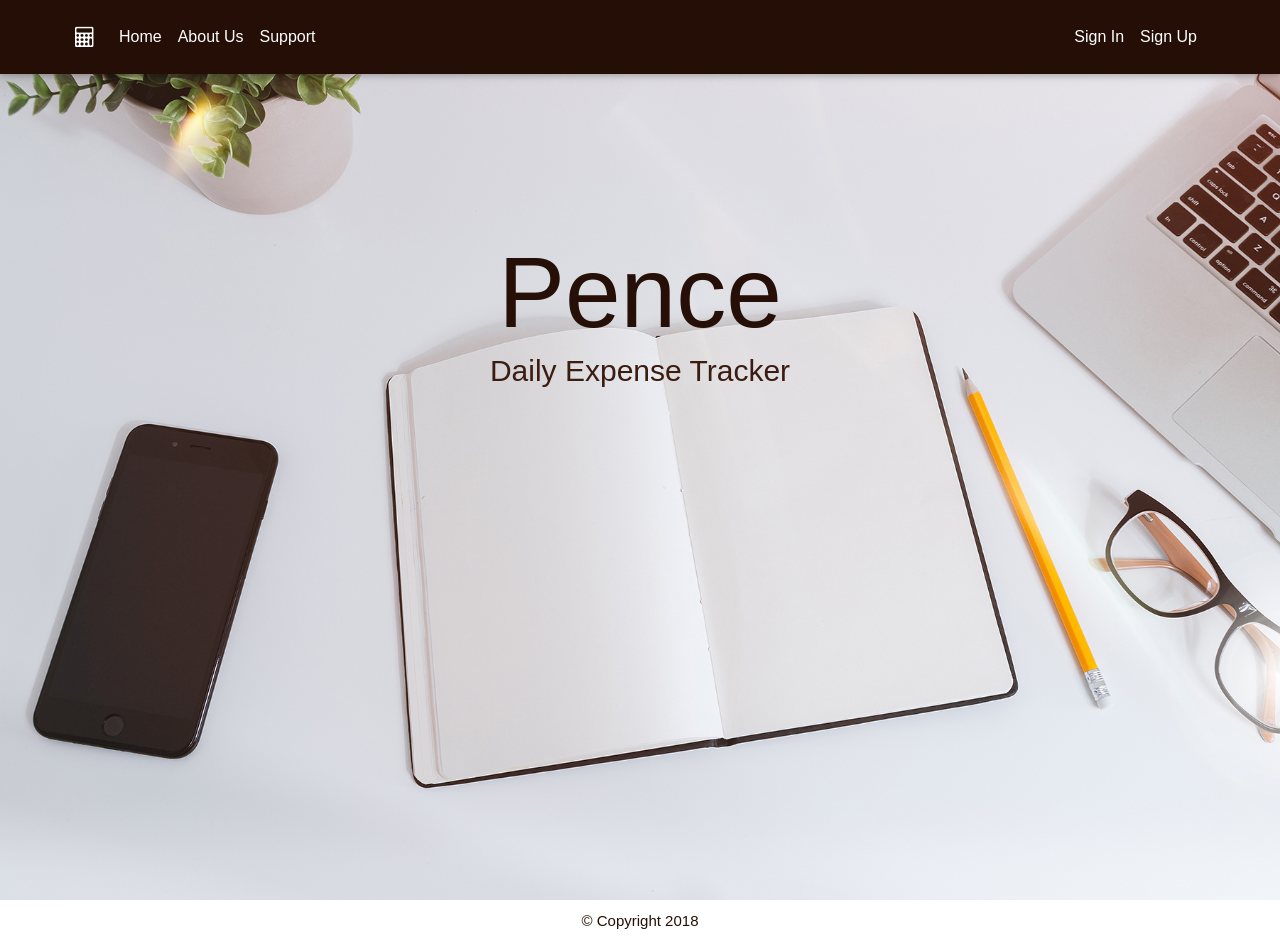
<file: index.html>
<head>
<meta charset="utf-8">
    <meta name="viewport" content="width=device-width, initial-scale=1, shrink-to-fit=no">
    <meta http-equiv="x-ua-compatible" content="ie=edge">
    <title>Pence</title>
    <!-- Font Awesome -->
    <link rel="stylesheet" href="https://maxcdn.bootstrapcdn.com/font-awesome/4.7.0/css/font-awesome.min.css">
    <!-- Bootstrap core CSS -->
    <link href="css/bootstrap.min.css" rel="stylesheet">
    <!-- Material Design Bootstrap -->
    <link href="css/mdb.min.css" rel="stylesheet">
    <!-- Your custom styles (optional) -->
    <link href="css/style.css" rel="stylesheet">
</head>
<body>
<nav class="navbar fixed-top navbar-expand-lg navbar-dark scrolling-navbar">
        <div class="container">
    
          <!-- Brand -->
          <a class="navbar-brand" href="#">
            <i class="fa fa-calculator" aria-hidden="true"></i>
          </a>
    
          <!-- Collapse -->
          <button class="navbar-toggler" type="button" data-toggle="collapse" data-target="#navbarSupportedContent" aria-controls="navbarSupportedContent"
            aria-expanded="false" aria-label="Toggle navigation">
            <span class="navbar-toggler-icon"></span>
          </button>
    
          <!-- Links -->
          <div class="collapse navbar-collapse" id="navbarSupportedContent">
    
            <!-- Left -->
            <ul class="navbar-nav mr-auto">
              <li class="nav-item">
                <a class="nav-link" href="#">Home
                  <span class="sr-only">(current)</span>
                </a>
              </li>
              <li class="nav-item">
                <a class="nav-link" href="#">About Us</a>
              </li>
              <li class="nav-item">
                <a class="nav-link" href="#">Support</a>
              </li>
            </ul>
    
            <!-- Right -->
            <ul class="navbar-nav nav-flex-icons">
                <li class="nav-item">
                    <a class="nav-link" onclick="document.getElementById('id01').style.display='block'">Sign In</a>
                  </li>
                  <li class="nav-item">
                    <a class="nav-link" href="regsiter.php">Sign Up</a>
                  </li>
            </ul>
    
          </div>
    
        </div>
      </nav>

<div class="view full-page-intro" style="background-image: url('img/home-bg.jpg'); background-repeat: no-repeat; background-size: cover;">

<div style="height: 70vh">
                <div class="flex-center flex-column">
                    <h1 class="animated fadeIn mb-1"><p class="ex1">Pence</p></h1>        
                    <h5 class="animated fadeIn mb-2"><p class="ex2">Daily Expense Tracker</p></h5>
                </div>
            </div>
        
        <div id="id01" class="modal">
          
          <form class="modal-content animate" action="index.php" method="post">
            <div class="card-header">Log in</div>
            <div class="imgcontainer">
              <span onclick="document.getElementById('id01').style.display='none'" class="close" title="Close">&times;</span>
              <img src="img/man.png" alt="Avatar" class="avatar">
            </div>
        
            <div class="form-group">
              <label for="Email" class="col-sm-3 control-label">Email</label>
              <div class="col-sm-10">
               <input type="email" class="form-control" id="Email" placeholder="Email" name="email" required>
              </div>
            </div>
            <div class="form-group">
              <label for="Password" class="col-sm-3 control-label">Password</label>
               <div class="col-sm-10">
               <input type="password" class="form-control" id="Password" placeholder="Password" name="pass" required>
               </div>
            </div>
            <?php
              echo $wrongpass;
            ?>
            <div class="form-group">
              <div class="col-sm-offset-2 col-sm-10">
              <button type="submit" >Sign In</button>
              <label>
                <input type="checkbox" checked="checked" name="remember">
                Remember me
              </label>
             </div>
           </div>
        
            <div class="container" style="background-color:#ebebeb">
              <button type="button" onclick="document.getElementById('id01').style.display='none'" class="cancelbtn">Cancel</button>
              <span class="psw"> <a href="forgot-password.html">Forgot your password?</a></span>
            </div>
          </form>
        </div>
        
        <script>
        // Get the modal
        var modal = document.getElementById('id01');
        
        // When the user clicks anywhere outside of the modal, close it
        window.onclick = function(event) {
            if (event.target == modal) {
                modal.style.display = "none";
            }
        }
        </script>

        </div>
        

    <!-- SCRIPTS -->
    <!-- JQuery -->
    <script type="text/javascript" src="js/jquery-3.2.1.min.js"></script>
    <!-- Bootstrap tooltips -->
    <script type="text/javascript" src="js/popper.min.js"></script>
    <!-- Bootstrap core JavaScript -->
    <script type="text/javascript" src="js/bootstrap.min.js"></script>
    <!-- MDB core JavaScript -->
    <script type="text/javascript" src="js/mdb.min.js"></script>
    <div style="height: 05vh">
                <div class="flex-center flex-column">
                    <h9 class="animated fadeIn mb-1"><p class="ex3">© Copyright 2018</p></h9>
                </div>
    </div>
  </div>
  </div>

  </div>
  </div>
  </div>
  </div>
</div>
</body>
</file>
<file: css/style.css>
.view,body,html{
    height:100%}
    @media (max-width:740px)
    {.full-page-intro{height:1000px}
    }
    .carousel{height:50%}
    .carousel .carousel-inner,.carousel .carousel-inner .active,.carousel .carousel-inner .carousel-item{height:100%}
    @media (max-width:776px)
    {.carousel{height:100%}
}
    .navbar{background-color:#240e06}
    .page-footer,.top-nav-collapse{background-color:rgba(121, 121, 121, 0.404)}
    @media only screen and (max-width:768px)
    {.navbar{background-color:#240e06}
}
body {
    font-family: Arial, Helvetica, sans-serif;
    background-color: #ffffff;
}
p.ex1 {
    font: 100px Garamond, Helvetica;
    color: #250f06;
    float: left;
    position: relative;
}

p.ex2 {
    font: 30px Helvetica,Garamond;
    color: #3a1c10;
}

p.ex3 {
    font: 15px Garamond, Helvetica;
    color: #250f06;
    position: relative;
}

/* Full-width input fields */
input[type=text], input[type=password] {
    width: 100%;
    padding: 12px 20px;
    margin: 8px 0;
    display: inline-block;
    border: 1px solid #ccc;
    box-sizing: border-box;
}
/* Set a style for all buttons */
button {
    font-family: 'Roboto';
    background-color: #0066ffe5;
    color: white;
    text-align: center;
    padding: 14px 20px;
    margin: 8px 0;
    border: none;
    cursor: pointer;
    width: 100%;
}
btn1 {
    font-family: 'Roboto';
    background-color: #3a1c10;
    color: white;
    text-align: center;
    padding: 14px 20px;
    margin: 8px 0;
    border: none;
    cursor: pointer;
    width: 100%;
}

button:hover {
    opacity: 0.9;
}

/* Extra styles for the cancel button */
.cancelbtn {
    width: auto;
    float: right;
    padding: 10px 18px;
    background-color: #3a1c10;
}
.card-header {
    font: 25px Helvetica,Garamond;
    text-align: center;
  
  }

.lgnbtn {
    width: auto;
    align-items: center;
    float: none;
    padding: 10px 18px;
    background-color: #3a1c10;
}

/* Center the image and position the close button */
.imgcontainer {
    text-align: right;
    margin: 24px 0 12px 0;
    position: relative;
}
img.avatar {
    width: 10%;
    border-radius: 10%;
    display: block;
    margin-left: auto;
    margin-right: auto;
}

.container {
    padding: 5px;
}

span.psw {
    float: left;
    padding-top: 10px;
}

/* The Modal (background) */
.modal {
    display: none; /* Hidden by default */
    position: fixed; /* Stay in place */
    z-index: 1; /* Sit on top */
    left: 0;
    top: 0;
    width: 100%; /* Full width */
    height: 100%; /* Full height */
    overflow: auto; /* Enable scroll if needed */
    background-color: rgb(0,0,0); /* Fallback color */
    background-color: #7dbde500; /* Black w/ opacity */
    padding-top: 60px;
}

/* Modal Content/Box */
.modal-content {
    background-color: #ffffff;
    position: relative;
    margin: 5% auto 15% auto; /* 5% from the top, 15% from the bottom and centered */
    width: 50%; /* Could be more or less, depending on screen size */
}
/* The Close Button (x) */
.close {
    position: absolute;
    right: 25px;
    top: 0;
    color: #cc0906;
    font-size: 35px;
    font-weight: bold;
}

.close:hover,
.close:focus {
    color: red;
    cursor: pointer;
}

/* Add Zoom Animation */
.animate {
    -webkit-animation: animatezoom 0.6s;
    animation: animatezoom 0.6s
}

@-webkit-keyframes animatezoom {
    from {-webkit-transform: scale(0)} 
    to {-webkit-transform: scale(1)}
}
    
@keyframes animatezoom {
    from {transform: scale(0)} 
    to {transform: scale(1)}
}

/* Change styles for span and cancel button on extra small screens */
@media screen and (max-width: 300px) {
    span.psw {
       display: block;
       float: none;
    }
    .cancelbtn {
       width: 100%;
    }
}/* Your custom styles */
</file>
